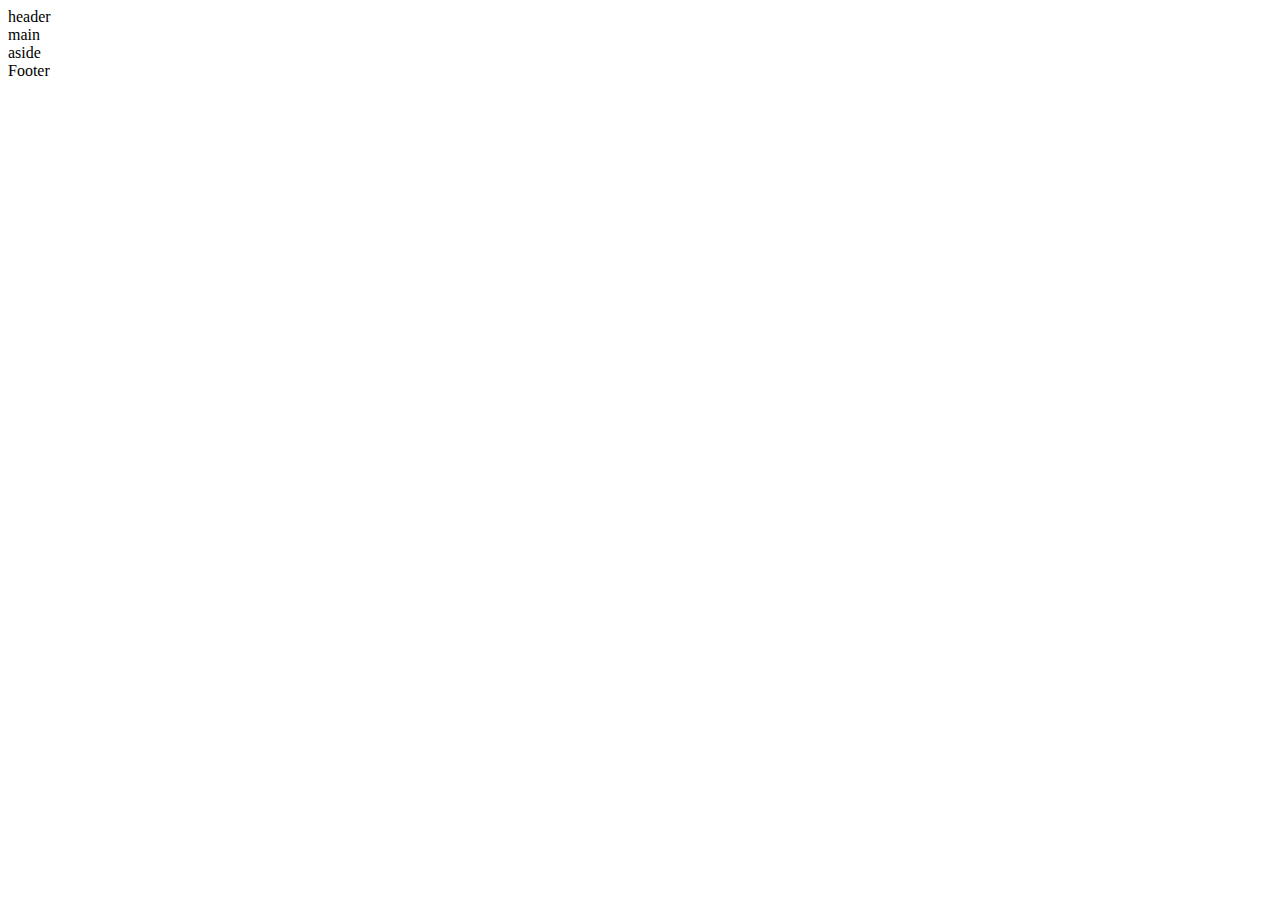
<file: css grid/index.html>
<!-- <!DOCTYPE html>
<html lang="en">
  <head>
    <meta charset="UTF-8" />
    <meta http-equiv="X-UA-Compatible" content="IE=edge" />
    <meta name="viewport" content="width=device-width, initial-scale=1.0" />
    <title>Document</title>
    <link rel="stylesheet" href="style.css" />
  </head>
  <body>
    <div id="grid">
      <div class="sql1"></div>
      <div class="sql2"></div>
      <div class="sql3"></div>
      <div class="sql4"></div>
      <div class="sql5"></div>
      <div class="sql6"></div>
      <div class="sql1"></div>
      <div class="sql2"></div>
      <div class="sql3"></div>
      <div class="sql4"></div>
      <div class="sql5"></div>
      <div class="sql6"></div>
    </div>
  </body>
</html> -->
<!DOCTYPE html>
<html lang="en">
  <head>
    <meta charset="UTF-8" />
    <meta http-equiv="X-UA-Compatible" content="IE=edge" />
    <meta name="viewport" content="width=device-width, initial-scale=1.0" />
    <title>Document</title>
  </head>
  <body>
    <section id="grid">
      <header>header</header>
      <main>main</main>
      <aside>aside</aside>
      <footer>Footer</footer>
    </section>
  </body>
</html>
</file>
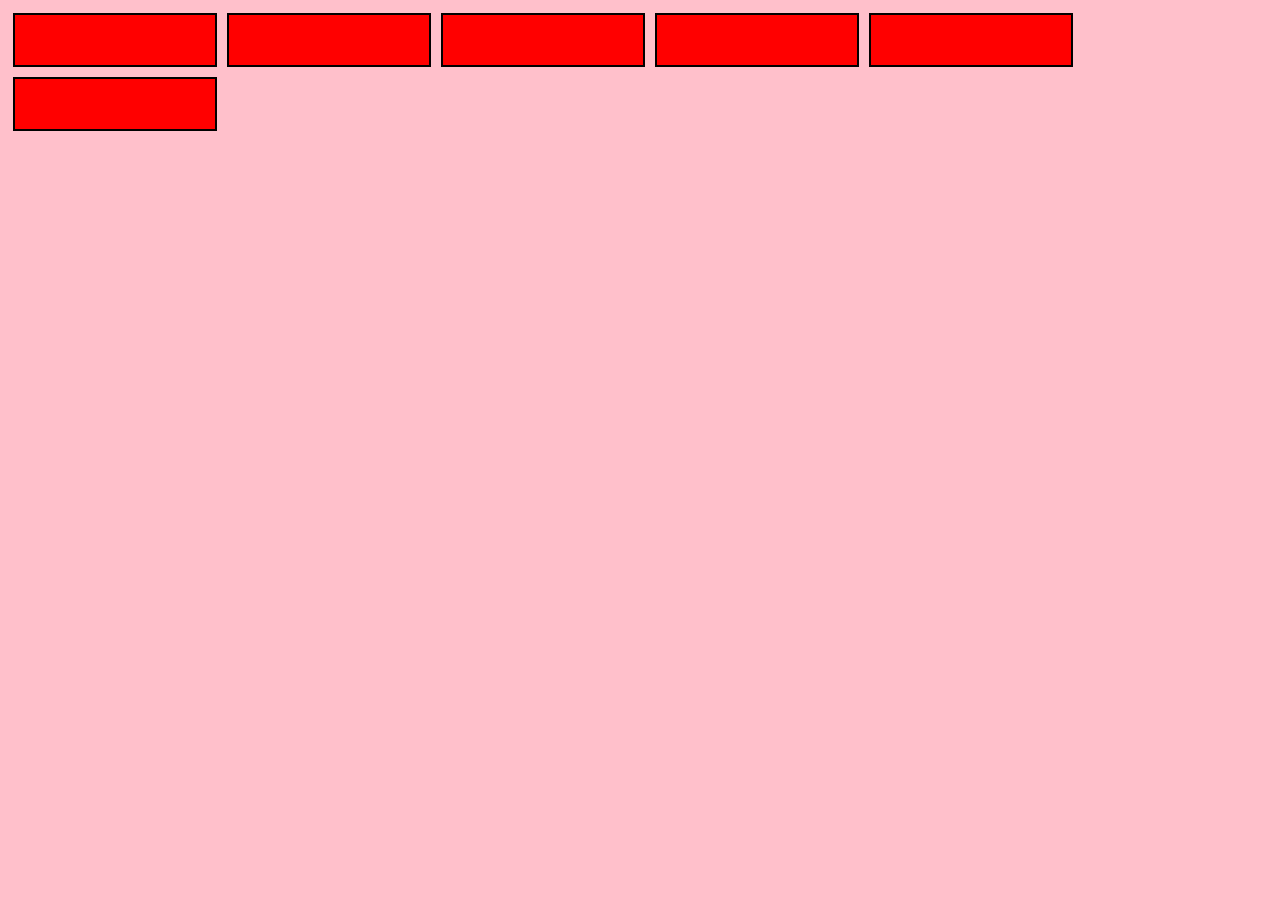
<file: css layouts/index.html>
<!DOCTYPE html>
<html lang="en">
  <head>
    <meta charset="UTF-8" />
    <meta http-equiv="X-UA-Compatible" content="IE=edge" />
    <meta name="viewport" content="width=device-width, initial-scale=1.0" />
    <title>css layouts</title>
    <link rel="stylesheet" href="style.css" />
  </head>

  <body>
    <div class="newlayouts">
      <div></div>
      <div></div>
      <div></div>
      <div></div>
      <div></div>
      <div></div>
    </div>
  </body>
</html>
</file>
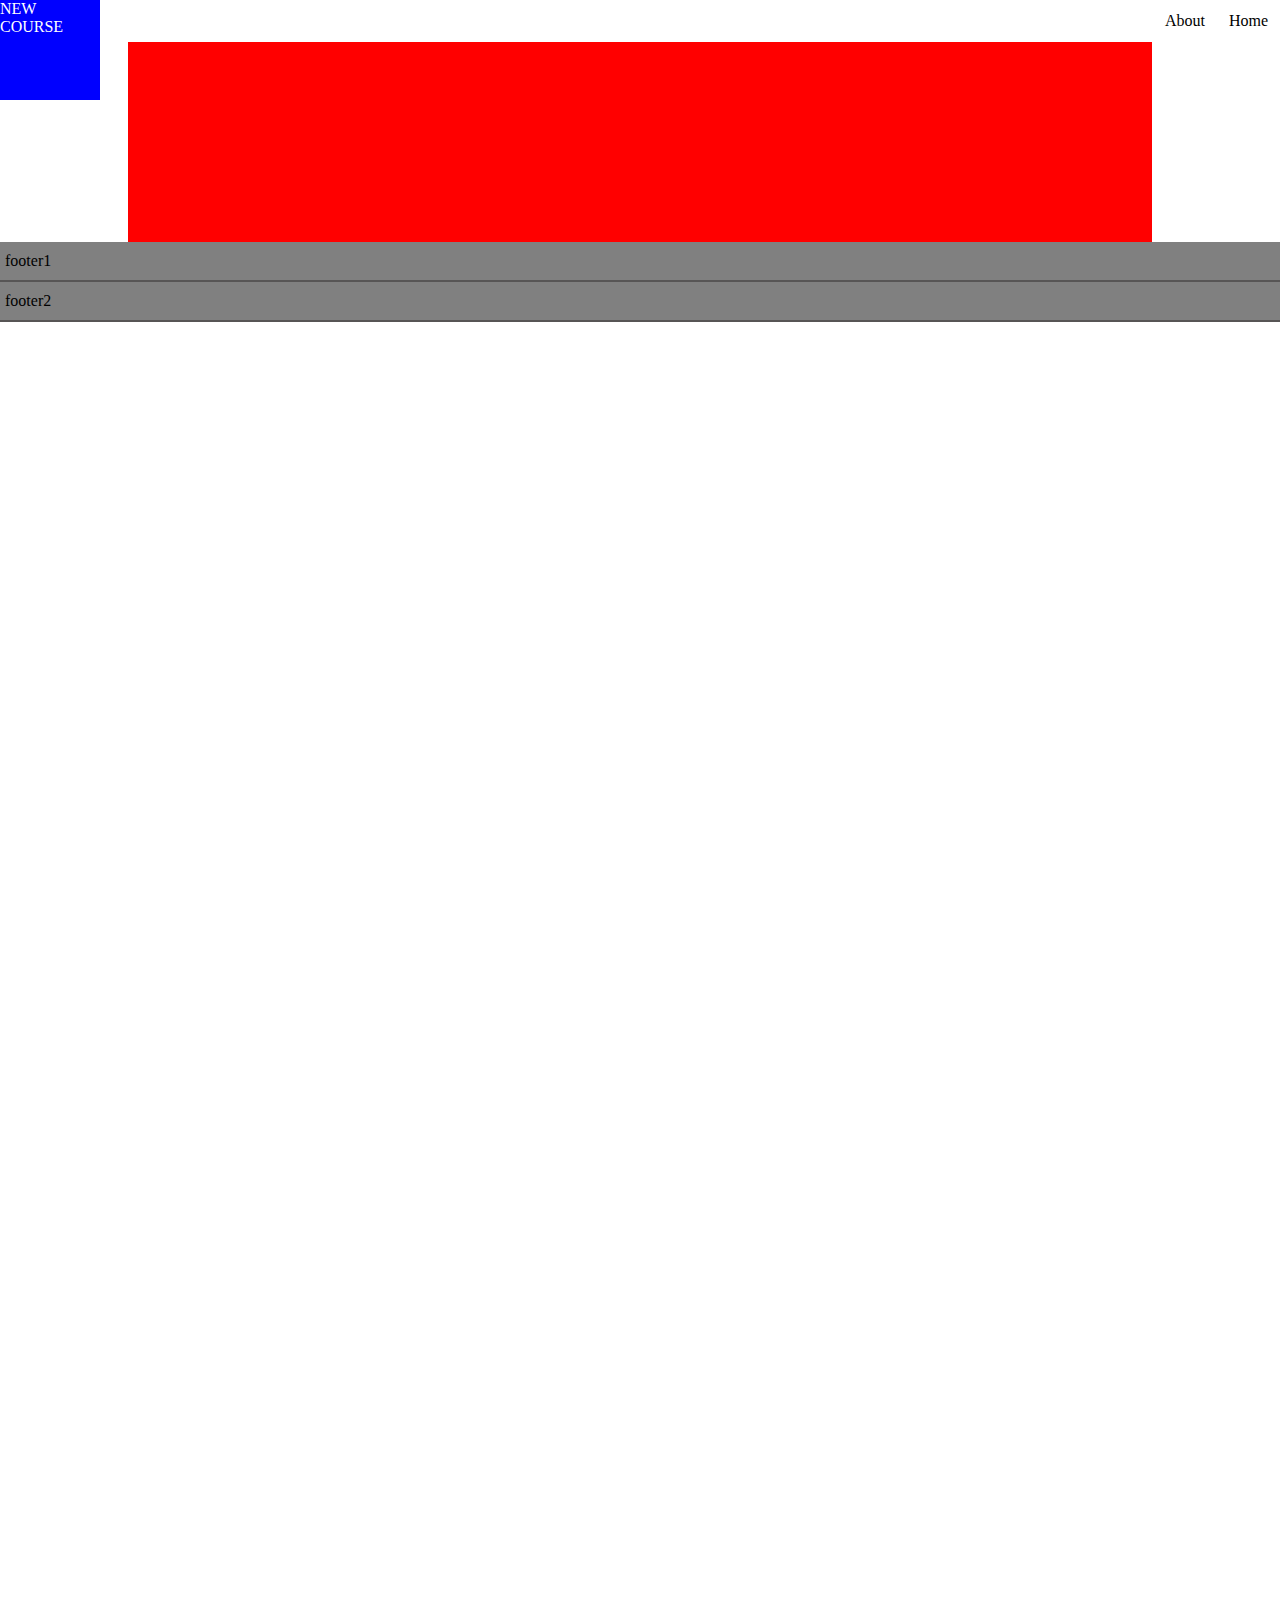
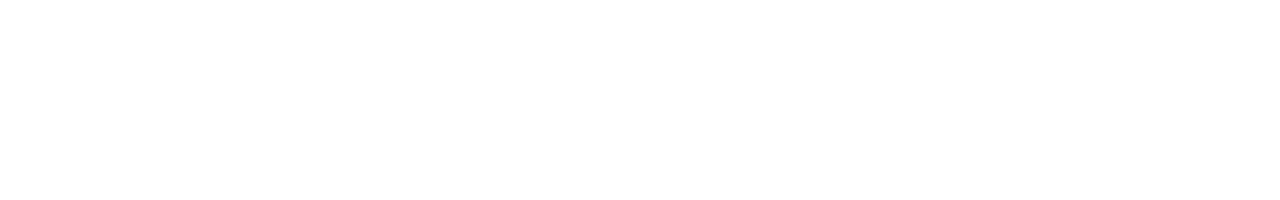
<file: google layout/index.html>
<!DOCTYPE html>
<html lang="en">
  <head>
    <meta charset="UTF-8" />
    <meta http-equiv="X-UA-Compatible" content="IE=edge" />
    <meta name="viewport" content="width=device-width, initial-scale=1.0" />
    <title>Google</title>
    <link rel="stylesheet" href="style.css" />
  </head>

  <body>
    <nav>
      <div>
        <ul>
          <li>About</li>
          <li>Home</li>
        </ul>
      </div>
    </nav>

    <section>
      <div id="logo"></div>
      <span>NEW COURSE</span>
    </section>

    <footer>
      <div class="layer">footer1</div>
      <div class="layer">footer2</div>
    </footer>
  </body>
</html>
</file>
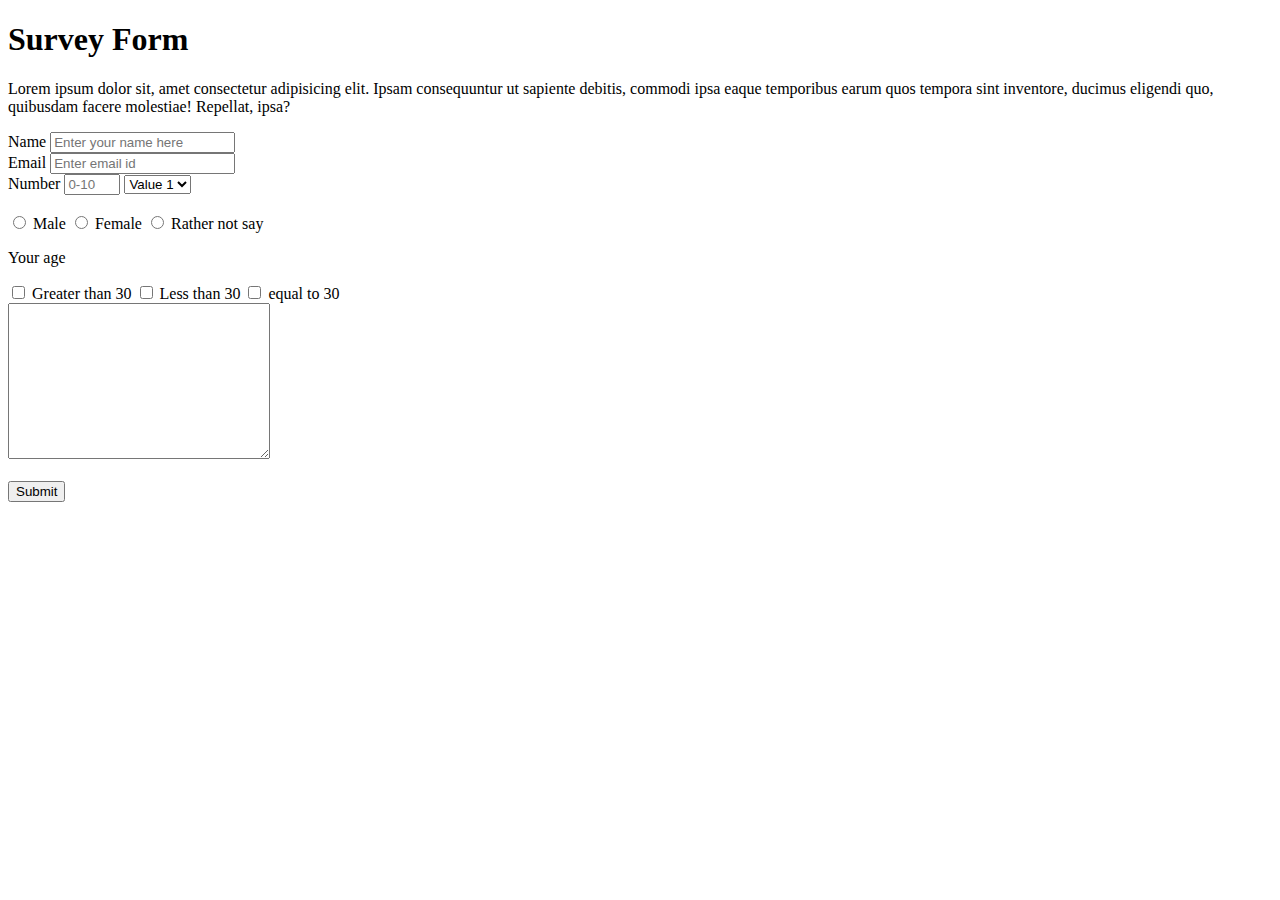
<file: Survey Form/index.html>
<!DOCTYPE html>
<html lang="en">
  <head>
    <meta charset="UTF-8" />
    <meta http-equiv="X-UA-Compatible" content="IE=edge" />
    <meta name="viewport" content="width=device-width, initial-scale=1.0" />
    <title>Document</title>
  </head>
  <body>
    <h1 id="title">Survey Form</h1>
    <p id="description">
      Lorem ipsum dolor sit, amet consectetur adipisicing elit. Ipsam
      consequuntur ut sapiente debitis, commodi ipsa eaque temporibus earum quos
      tempora sint inventore, ducimus eligendi quo, quibusdam facere molestiae!
      Repellat, ipsa?
    </p>
    <form id="survey-form">
      <label for="name" id="name-label">Name</label>
      <input
        type="text"
        id="name"
        placeholder="Enter your name here"
        required
      />
      <br />
      <label for="email" id="email-label">Email</label>
      <input type="email" required placeholder="Enter email id" id="email" />
      <br />
      <label for="number" id="number-label">Number</label>
      <input type="number" id="number" min="1" max="10" placeholder="0-10" />
      <select id="dropdown">
        <option value="value-1">Value 1</option>
        <option value="value-1">Value 1</option>
        <option value="value-1">Value 1</option>
      </select>
      <br />
      <br />
      <input type="radio" name="gender" value="male" /> Male
      <input type="radio" name="gender" value="female" /> Female
      <input type="radio" name="gender" value="Rather not say" /> Rather not say

      <br />
      <p>Your age</p>

      <input type="checkbox" value=">30" name="age" /> Greater than 30
      <input type="checkbox" value="<30" name="age" /> Less than 30
      <input type="checkbox" value="=30" name="age" /> equal to 30
      <br />
      <textarea name="comments" id="comments" cols="30" rows="10"></textarea>
      <br />
      <br />
      <button id="submit">Submit</button>
    </form>
  </body>
</html>
</file>
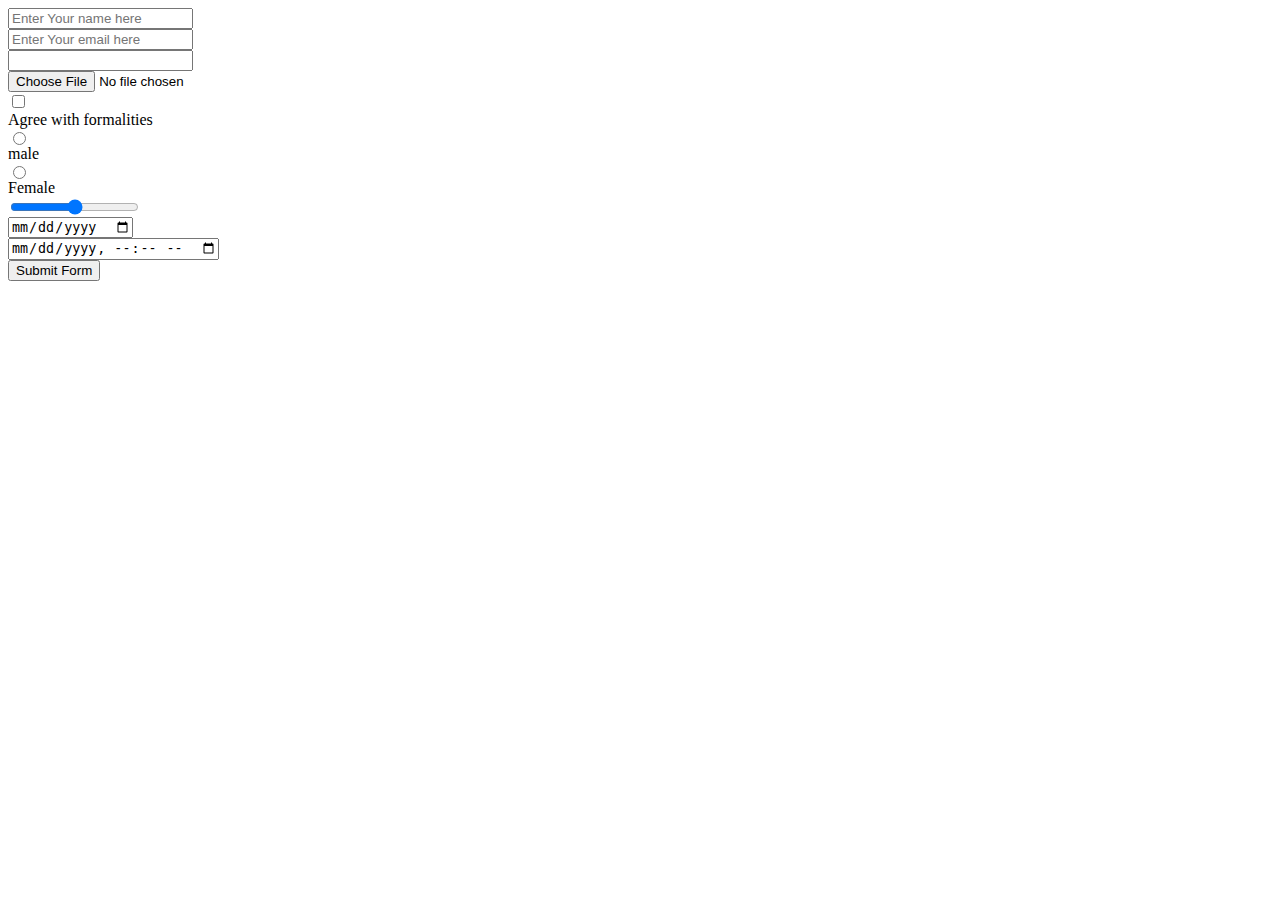
<file: google layout/forms inputs/index.html>
<!DOCTYPE html>
<html lang="en">
  <head>
    <meta charset="UTF-8" />
    <meta http-equiv="X-UA-Compatible" content="IE=edge" />
    <meta name="viewport" content="width=device-width, initial-scale=1.0" />
    <title>Forms input</title>
  </head>
  <body>
    <style>
      input {
        display: block;
      }
    </style>

    <form>
      <input type="text" placeholder="Enter Your name here" />

      <input type="email" placeholder="Enter Your email here" required />

      <input type="password" />
      <input type="file" />
      <input type="checkbox" /> Agree with formalities
      <input type="radio" name="gender" value="value1" /> male
      <input type="radio" name="gender" value="value1" /> Female
      <input type="range" min="1" max="100" step="2" />
      <input type="date" />
      <input type="datetime-local" />
      <input type="submit" value="Submit Form" />
    </form>
  </body>
</html>
</file>
<file: css grid/style.css>
/* #grid {
  background: pink;
  display: grid;
  grid-template-columns: 1fr 1fr 1fr;
  grid-template-rows: 100px 200px;
}

#grid div {
  background: red;
  width: 90px;
  height: 90px;
}

#grid div:nth-child(2n) {
  background: red;
}

#grid div:nth-child(2n + 1) {
  background: yellow;
} */

#grid {
  display: grid;
}

header {
  background: red;
}

main {
  background: yellow;
}
</file>
<file: css layouts/style.css>
body {
  background: pink;
}

.newlayouts {
  display: flex;
  flex-direction: row;
  flex-wrap: wrap;
}

.newlayouts div {
  background: red;
  flex-shrink: 0;
  width: 200px;
  height: 50px;
  border: 2px solid black;
  margin: 5px;
}
</file>
<file: google layout/style.css>
* {
  margin: 0;
}

body {
  min-height: 200vh;
}

nav,
footer {
  flex-shrink: 0;
}

section span {
  position: fixed;
  background: blue;
  width: 100px;
  height: 100px;
  top: 0;
  left: 0;
  color: white;
}

section {
  position: relative;
  flex-grow: 1;
  display: flex;
  align-items: center;
  justify-content: center;
}

nav ul {
  display: flex;
  flex-direction: row;
  justify-content: flex-end;
}

nav ul li {
  list-style: none;
  padding: 10px;
  margin: 2px;
}

#logo {
  width: 80vw;
  height: 200px;
  background: red;
}

.layer {
  width: 100%;
  background: grey;
  padding: 10px 5px;
  border-bottom: 2px solid rgb(87, 85, 85);
}
</file>
